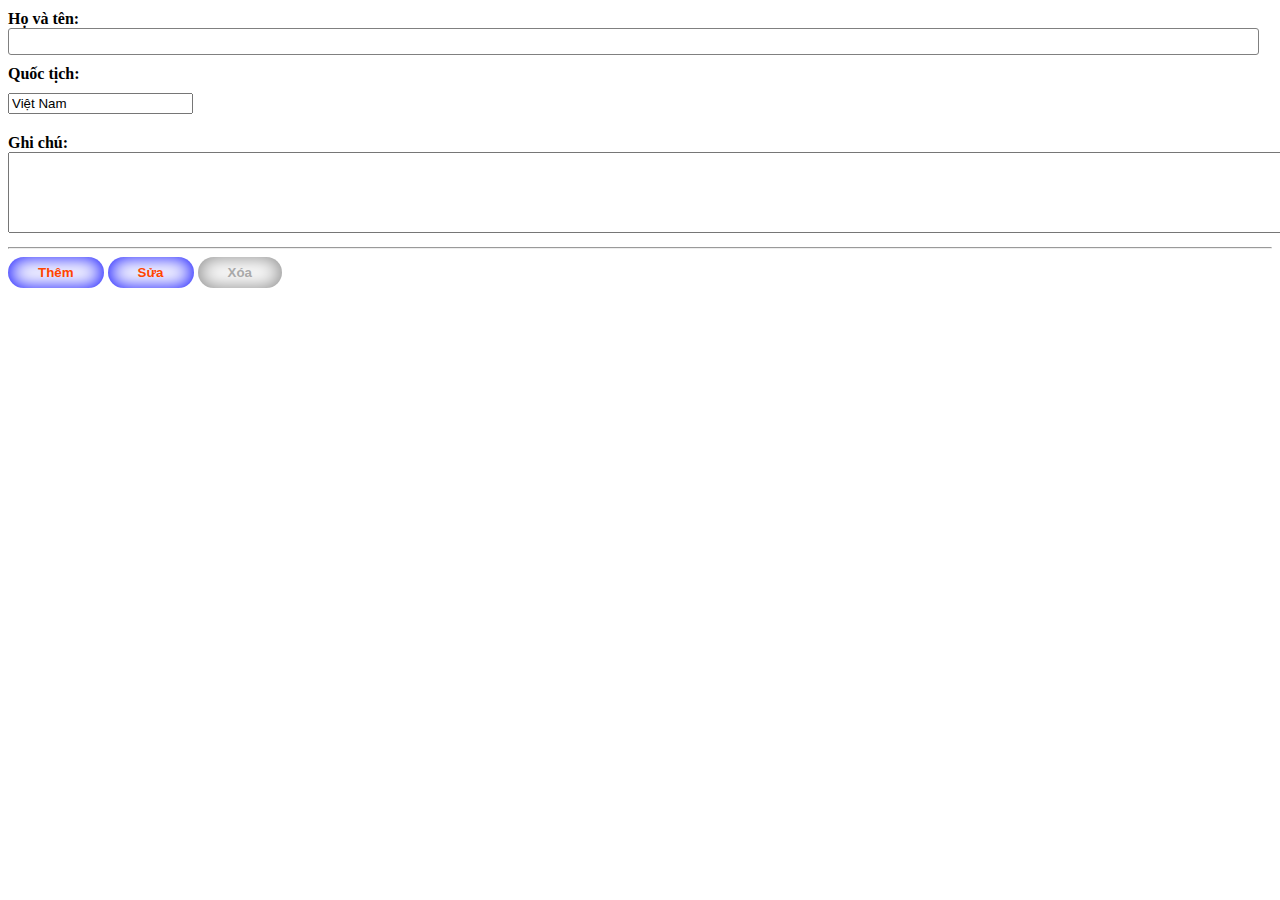
<file: Lab10/index.html>
<!DOCTYPE html>
<html lang="en">
<head>
    <meta charset="UTF-8">
    <meta http-equiv="X-UA-Compatible" content="IE=edge">
    <meta name="viewport" content="width=device-width, initial-scale=1.0">
    <title>Lab10Bai1</title>
    <style>
.form-group{
    margin:10px 0px
}
.form-control{
    width: 98%;
    padding: 5px;
    outline: none;
    border:1px solid gray;
    border-radius: 3px;
}
.form-group label{
    font-weight:bold;

}
.form-control:focus{
    background-color:yellow;
    box-shadow:0 0 3px red;
    border:1px solid yellow;
}
.form-button{
    padding:8px 30px;
    outline:none;
    border:none;
    border-radius:20px;
    font-weight:bold;
    background-color:white;
    color:orangered;
    box-shadow:inset 0 0 20px blue;
}
.form-button:hover{
    color:blue;
    box-shadow:inset 0 0 20px orangered;
}
.form-button:disabled{
    color:darkgray;
    box-shadow:inset 0 0 20px gray;
}
    </style>
</head>
<body>
    <form action="">
        <div class="form-group" tabindex="1" >
            <label>Họ và tên:</label> <br/>
            <input class="form-control" type="text" >     
        </div>

        <div class="form-group">
            <label>Quốc tịch:</label> <br/>
            <input class="form-group" type="text" value="Việt Nam" readonly> <br/>
        </div>

        <div class="form-group" tabindex="2">
            <label>Ghi chú:</label> <br/>
            <textarea name="" id="" cols="200" rows="5"></textarea>
        </div>
        <hr/>
        <button class="form-button" tabindex="3">Thêm</button>
        <button class="form-button" tabindex="4">Sửa</button>
        <button class="form-button" disabled>Xóa</button>
    </form>
</body>
</html>
</file>
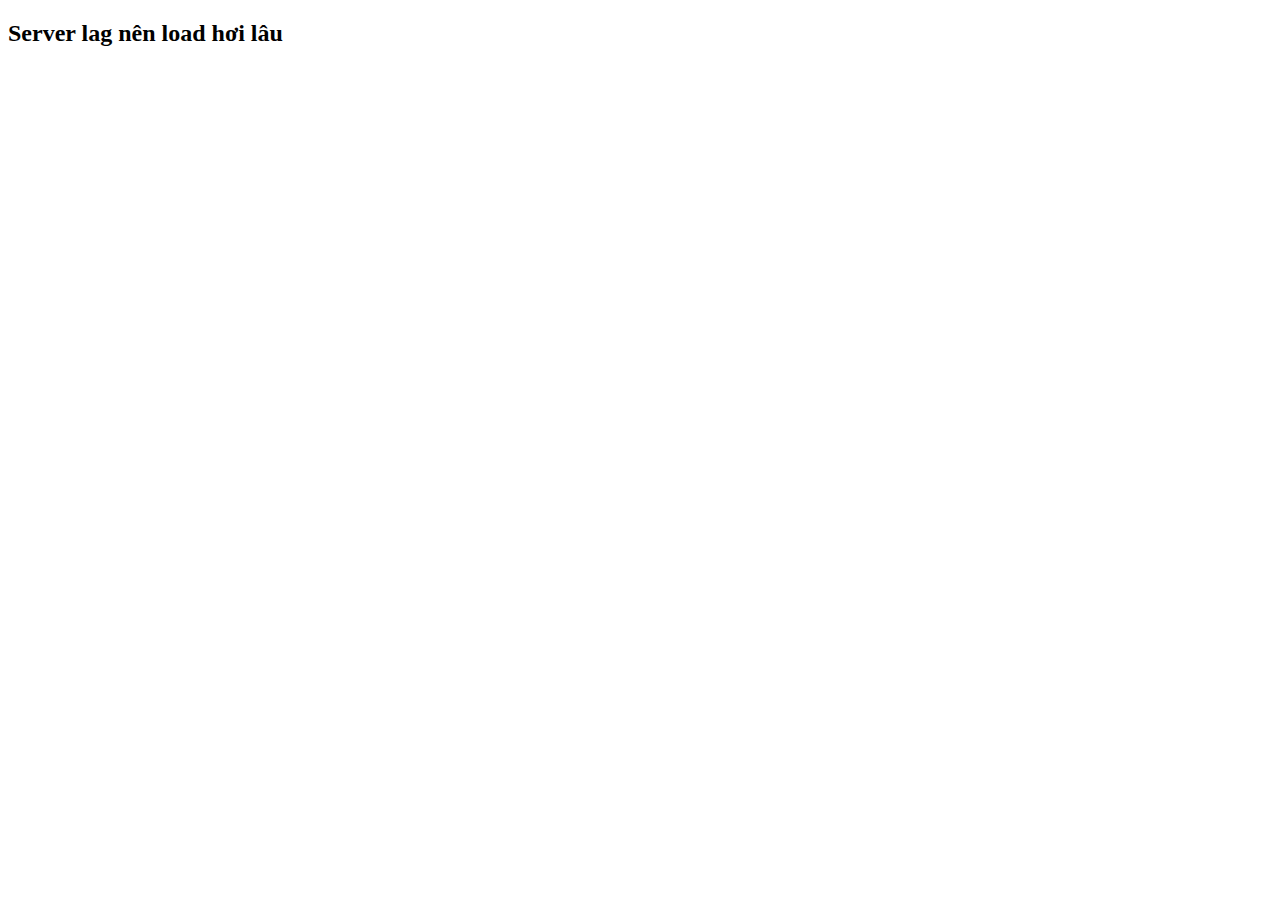
<file: Lab13/index.html>
<!DOCTYPE html>
<html lang="en">
<head>
    <meta charset="UTF-8">
    <meta http-equiv="X-UA-Compatible" content="IE=edge">
    <meta name="viewport" content="width=device-width, initial-scale=1.0">
    <title>Lab13</title>
</head>
<body>
    <h2>Server lag nên load hơi lâu</h2>
    <div id="fb-root"></div>
    <script async defer crossorigin="anonymous" src="https://connect.facebook.net/vi_VN/sdk.js#xfbml=1&version=v13.0&appId=573335834209424&autoLogAppEvents=1" nonce="zrrSatUf"></script>
    <div class="fb-like" data-href="https://developers.facebook.com/docs/plugins/" data-width="" data-layout="standard" data-action="like" data-size="small" data-share="true"></div>
    <script async defer crossorigin="anonymous" src="https://connect.facebook.net/vi_VN/sdk.js#xfbml=1&version=v13.0&appId=573335834209424&autoLogAppEvents=1" nonce="yxNX0yZD"></script>
<div class="fb-comments" data-href="https://developers.facebook.com/docs/plugins/comments#configurator" data-width="" data-numposts="5"></div>
</body>
</html>
</file>
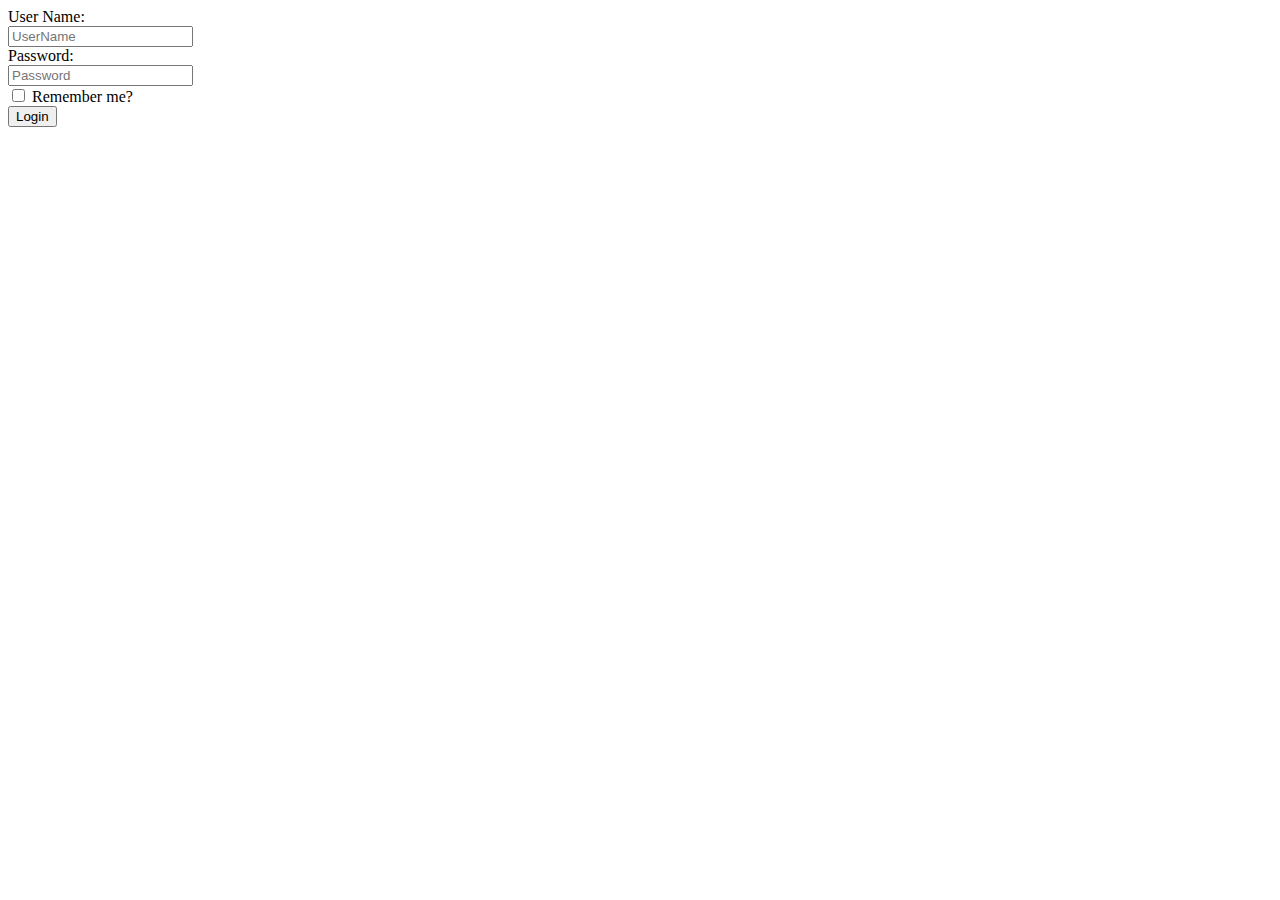
<file: Lab9/index.html>
<!DOCTYPE html>
<html lang="en">
<head>
    <meta charset="UTF-8">
    <meta http-equiv="X-UA-Compatible" content="IE=edge">
    <meta name="viewport" content="width=device-width, initial-scale=1.0">
    <title>Lab9Bai1</title>
    <link rel="stylesheet" href="style.css">
</head>
<body>
    <div class="boxcenter">
        <div class="box">
            <form action="" class="form1">
                <div class="form-group">
                    <label for="">User Name:</label><br/>
                    <input type="text" placeholder="UserName"><br/>
                    <label for="">Password:</label><br/>
                    <input type="password" placeholder="Password"><br/>
                    <label for="">
                        <input type="checkbox">
                        Remember me?
                    </label>
                    <br/>
                
                    <input type="submit" name="submit" class="form-control" value="Login">
                    <br/>
                </div>
            </form>
        </div>
    </div>
</body>
</html>
</file>
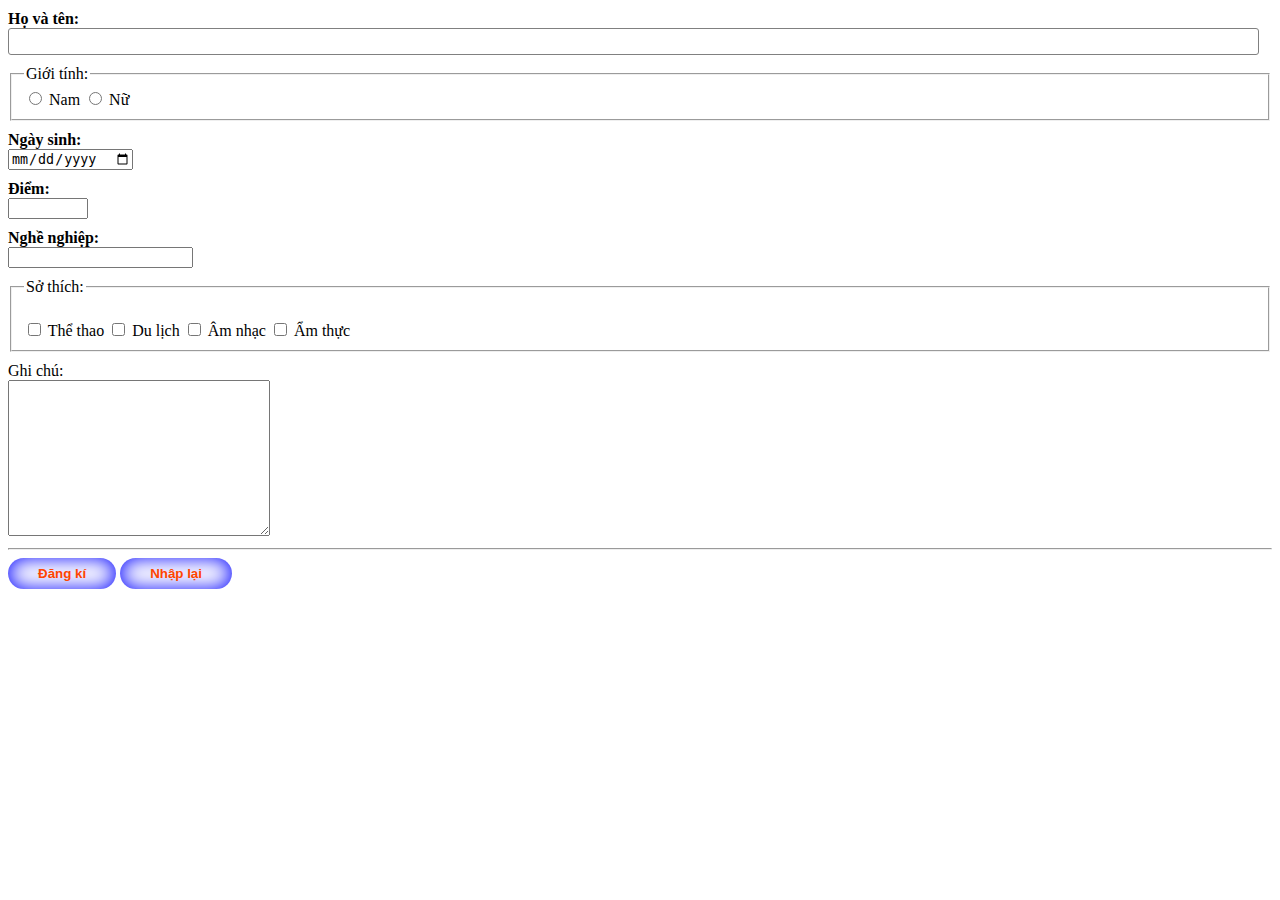
<file: Lab10/index1.html>
<!DOCTYPE html>
<html lang="en">
<head>
    <meta charset="UTF-8">
    <meta http-equiv="X-UA-Compatible" content="IE=edge">
    <meta name="viewport" content="width=device-width, initial-scale=1.0">
    <title>Lab10Bai2</title>
    <style>
        .form-group{
            margin:10px 0px
        }
        .form-control{
            width: 98%;
            padding: 5px;
            outline: none;
            border:1px solid gray;
            border-radius: 3px;
        }
        .form-group label{
            font-weight:bold;
        
        }
        .form-control:focus{
            background-color:yellow;
            box-shadow:0 0 3px red;
            border:1px solid yellow;
        }
        .cc:focus{
            background-color:yellow;
            box-shadow:0 0 3px red;
            border:1px solid yellow;
        }
        .form-button{
            padding:8px 30px;
            outline:none;
            border:none;
            border-radius:20px;
            font-weight:bold;
            background-color:white;
            color:orangered;
            box-shadow:inset 0 0 20px blue;
        }
        .form-button:hover{
            color:blue;
            box-shadow:inset 0 0 20px orangered;
        }
        .form-button:disabled{
            color:darkgray;
            box-shadow:inset 0 0 20px gray;
        }
            </style>
</head>
<body>
    <div class="form-group">
        <label for="">Họ và tên:</label> <br/>
        <input class="form-control" type="text">
    </div>
    <div class="form-group">
        <fieldset> 
            <legend>Giới tính:</legend>
            <input type="radio" name="sex" value="nam"> Nam 
            <input type="radio" name="sex" value="nu"> Nữ
        </fieldset>
    </div>
    <div class="form-group">
        <label for="">Ngày sinh:</label> <br/>
        <input type="date">
    </div>
    <div class="form-group">
        <label for="">Điểm:</label> <br/>
        <input type="number" min="0" max="10" step="0.25">
    </div>
    <div class="form-group">
            <label for="browser">Nghề nghiệp:</label> <br/>
            <input list="browsers" name="browser" id="browser">
            <datalist id="browsers">
                <option value="Học Sinh">
                <option value="Sinh viên">
                <option value="Giáo viên">    
            </datalist>
    </div>
    <div class="form-group">
        <fieldset>
            <legend>Sở thích:</legend> <br/>
            <input type="checkbox"> Thể thao
            <input type="checkbox"> Du lịch
            <input type="checkbox"> Âm nhạc
            <input type="checkbox"> Ẩm thực
        </fieldset>
    </div>
    <div class="form-group1">
        <label for="">Ghi chú:</label> <br/>
        <textarea name="" id="" cols="30" rows="10" class="cc"></textarea>
    </div>
    <hr/>
    <button class="form-button">Đăng kí</button>
    <button class="form-button">Nhập lại</button>
</body>
</html>
</file>
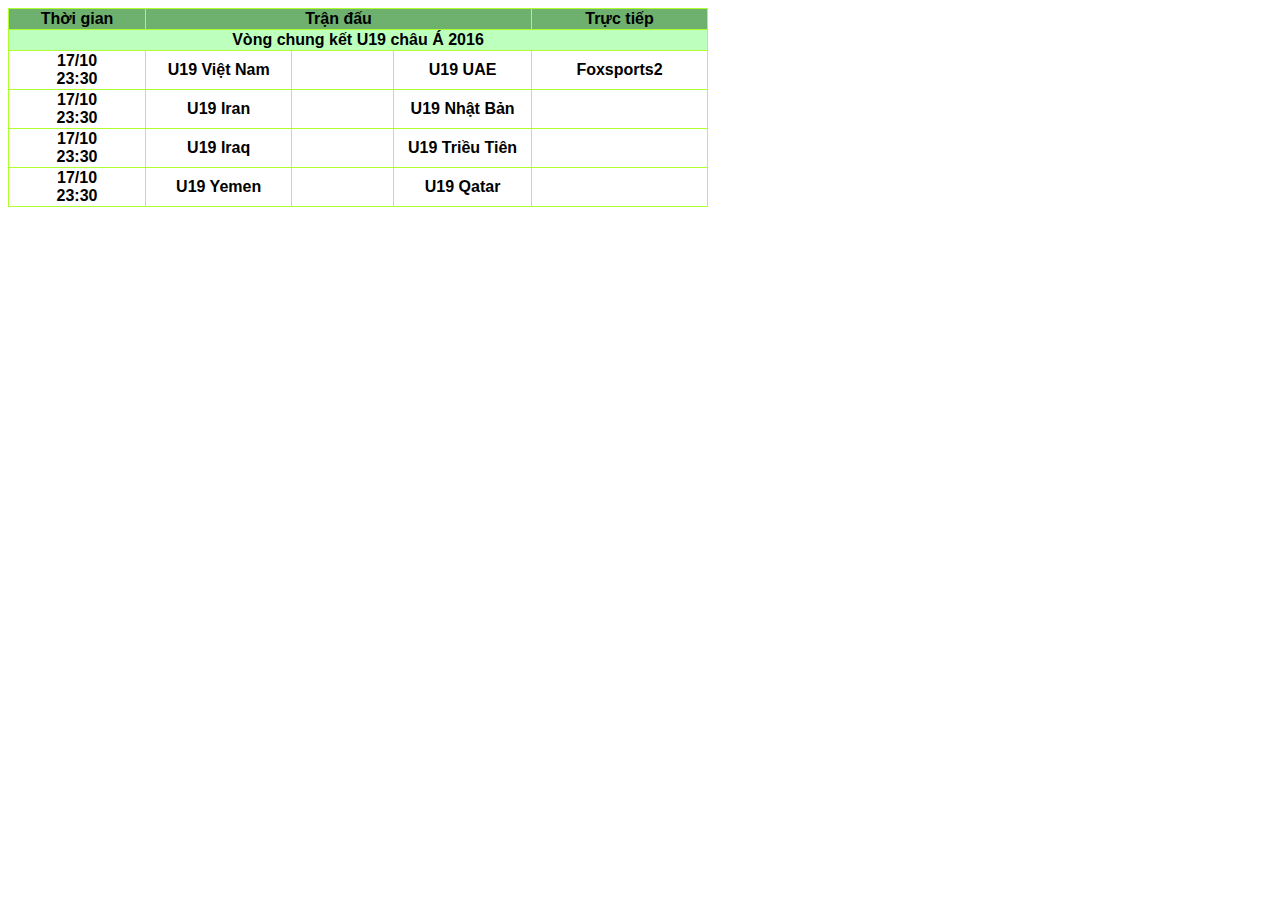
<file: Lab11/bai1.html>
<!DOCTYPE html>
<html lang="en">
  <head>
    <meta charset="UTF-8" />
    <meta http-equiv="X-UA-Compatible" content="IE=edge" />
    <meta name="viewport" content="width=device-width, initial-scale=1.0" />
    <title>Document</title>
    <link rel="stylesheet" href="style.css" />
  </head>
  <body>
    <table border="1">
      <tr style="background-color: rgb(110, 177, 110);">
        <th>Thời gian</th>
        <th colspan="3">Trận đấu</th>
        <th>Trực tiếp</th>
      </tr>
      <tr style="background-color: rgb(189, 255, 189);">
        <th colspan="5">Vòng chung kết U19 châu Á 2016</th>
      </tr>
      <tr>
        <td>
          17/10
          <br />
          23:30
        </td>
        <td>U19 Việt Nam</td>

        <td>
          <br />
        </td>
        <td>U19 UAE</td>
        <td>Foxsports2</td>
      </tr>
      <tr>
        <td>
          17/10
          <br />
          23:30
        </td>
        <td>U19 Iran</td>
        <td>
          <br />
        </td>
        <td>
            U19 Nhật Bản
        </td>
        <td>
          <br />
        </td>
      </tr>
      <tr>
        <td>
          17/10
          <br />
          23:30
        </td>
        <td>U19 Iraq</td>
        <td>
          <br />
        </td>
        <td>
            U19 Triều Tiên
        </td>
        <td>
          <br />
        </td>
      </tr>
      <tr>
        <td>
          17/10
          <br />
          23:30
        </td>
        <td>
            U19 Yemen
        </td>
        <td>
          <br />
        </td>
        <td>
            U19 Qatar
        </td>
        <td>
            <br />
        </td>
      </tr>
    </table>
  </body>
</html>
</file>
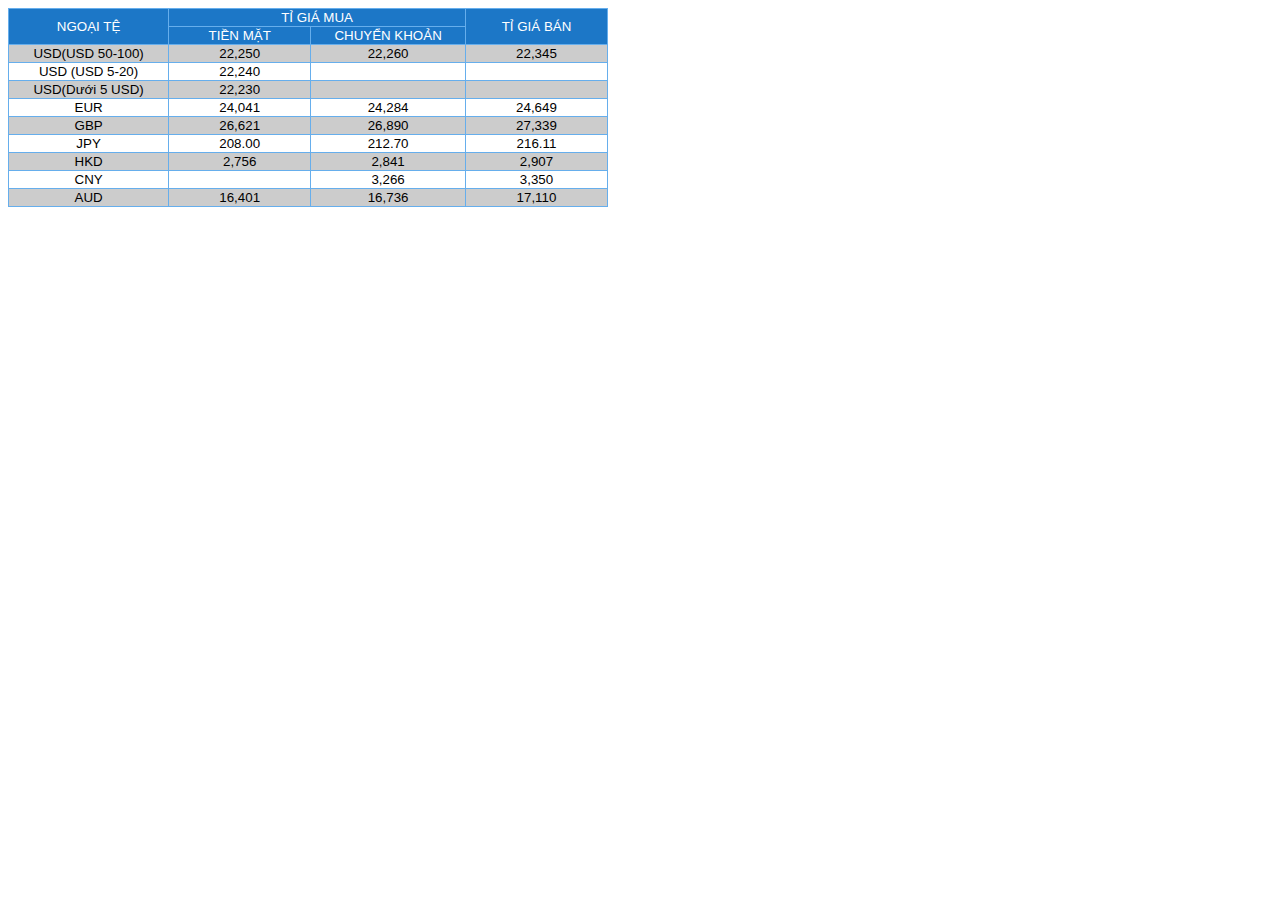
<file: Lab11/bai2.html>
<!DOCTYPE html>
<html lang="en">
<head>
    <meta charset="UTF-8">
    <meta http-equiv="X-UA-Compatible" content="IE=edge">
    <meta name="viewport" content="widtd=device-width, initial-scale=1.0">
    <title>Document</title>
    <link rel="stylesheet" href="style2.css">
</head>
<body>
    <table border="1">
        <tr>
            <td rowspan="2">
                NGOẠI TỆ
            </td>
            <td colspan="2">
                TỈ GIÁ MUA
            </td>
            <td rowspan="2">
                TỈ GIÁ BÁN
            </td>
        </tr>
        <tr id="ab">
            <td>
                TIỀN MẶT 
            </td>
            <td>
                CHUYỂN KHOẢN
            </td>
        </tr>
        <tr>
            <td>
                USD(USD 50-100)
            </td>
            <td>
                22,250
            </td>
            <td>
                22,260

            </td>
            <td>
                22,345
            </td>
        </tr>
        <tr>
            <td>
                USD (USD 5-20)
            </td>
            <td>
                22,240
            </td>
            <td>
                <br>
            </td>
            <td>
                <br>
            </td>
        </tr>
        <tr>
            <td>
                USD(Dưới 5 USD)
            </td>
            <td>
                22,230
            </td>
            <td>
                <br>
            </td>
            <td>
                <br>
            </td>
        </tr>
        <tr>
            <td>
                EUR
            </td>
            <td>
                24,041
            </td>
            <td>
                24,284
            </td>
            <td>
                24,649
            </td>
        </tr>
        <tr>
            <td>
                GBP
            </td>
            <td>
                26,621
            </td>
            <td>
                26,890
            </td>
            <td>
                27,339
            </td>
            
        </tr>
        <tr>
            <td>
                JPY
            </td>
            <td>
                208.00
            </td>
            <td>
                212.70
            </td>
            <td>
                216.11
            </td>
        </tr>
        <tr>
            <td>
                HKD
            </td>
            <td>
                2,756
            </td>
            <td>
                2,841
            </td>
            <td>
                2,907
            </td>
        </tr>
        <tr>
            <td>
                CNY
            </td>
            <td>
                <br>
            </td>
            <td>
                3,266
            </td>
            <td>
                3,350
            </td>
        </tr>
        <tr>
            <td>
                AUD
            </td>
            <td>16,401

            </td>
            <td>
                16,736
            </td>
            <td>
                17,110
            </td>
        </tr>
    </table>
</body>
</html>
</file>
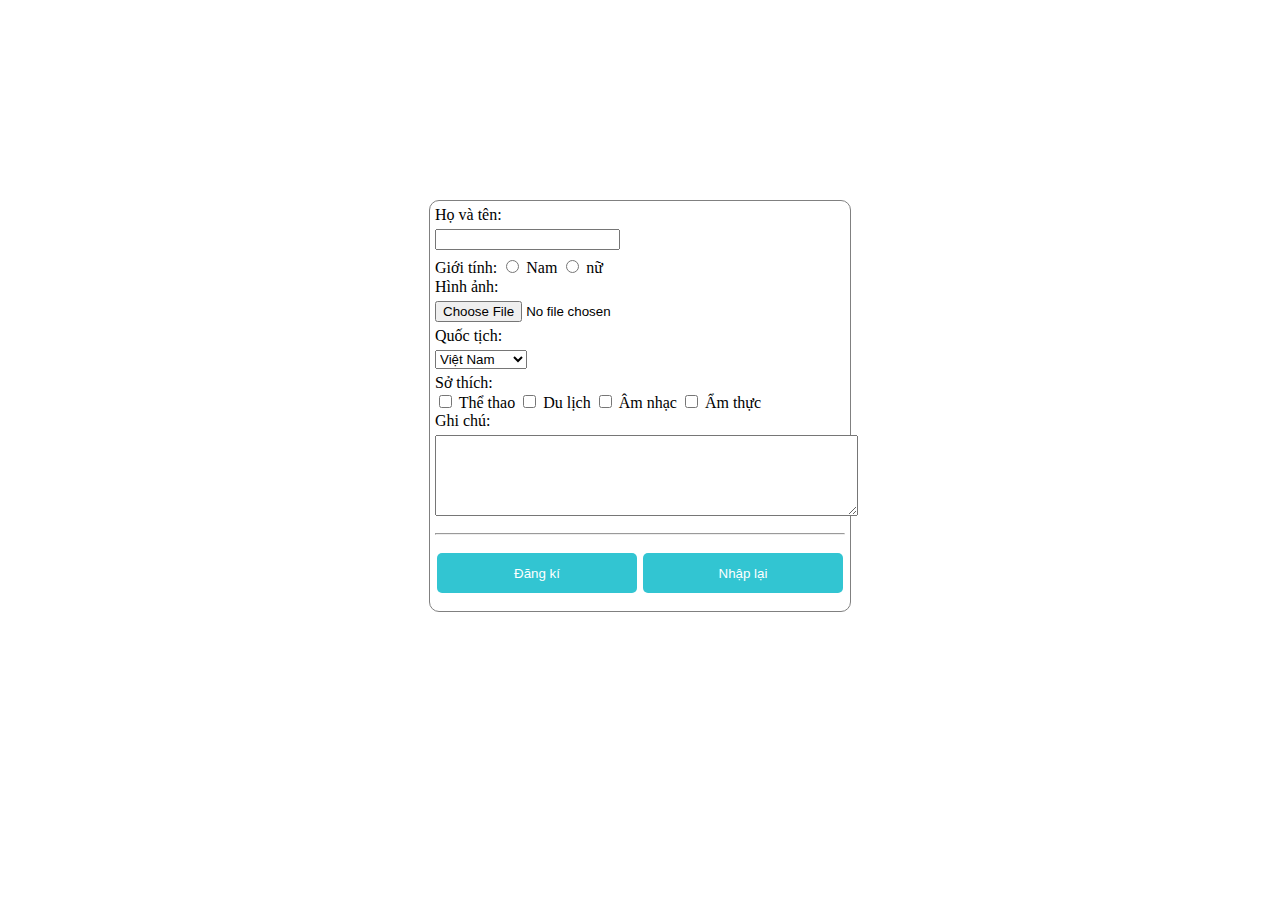
<file: Lab9/index1.html>
<!DOCTYPE html>
<html lang="en">
<head>
    <meta charset="UTF-8">
    <meta http-equiv="X-UA-Compatible" content="IE=edge">
    <meta name="viewport" content="width=device-width, initial-scale=1.0">
    <title>Lab9Bai2</title>
    <style>
        button{
    width: 200px;
    height: 40px;
    margin-bottom: 10px;
    border-radius: 5px;
    border: none;
    background-color: #32C5D2;
    color: white;
    margin-top: 10px;
    margin-left: 2px;
}
button:hover{
    font-size: 15px;
}
.login{
    width: 410px;
    height: 400px;
    border: 1px solid gray;
    border-radius: 10px;
    padding: 5px;
    margin: auto;
    margin-top: 200px;
    
}
input[type="text"], input[type="radio"], input[type="file"]
{
margin-top: 5px;
margin-bottom: 5px;

}
#qt{
    margin: 5px 0;

}

    </style>
</head>
<body>
   <form class="login" Method="post" Enctype="multipart/form-data">
    <label>Họ và tên:</label> <br/>
    <input type="text"> <br/>
    <label>Giới tính: </label>
    <input type="radio" name="sex" value="nam"> Nam 
    <input type="radio" name="sex" value="nu"> nữ <br/> 
    <label for="">Hình ảnh: </label> <br/>
    <input type="file" name="" id=""> <br/>
    <label for="qt">Quốc tịch: </label> <br/>
    <select name="Quoctinh" id="qt">
        <option value="VN">Việt Nam</option>
        <option value="TQ">Trung Quốc</option>
        <option value="L">Lào</option>
    </select>
    <label for=""><br/>Sở thích: </label> <br/>
    <input type="checkbox"> Thể thao 
    <input type="checkbox"> Du lịch 
    <input type="checkbox"> Âm nhạc 
    <input type="checkbox"> Ẩm thực <br/>
    <label for="">Ghi chú: </label> <br/>
    <textarea name="" id="qt" cols="50" rows="5"></textarea>
    <hr/>
    <button>Đăng kí</button>
    <button>Nhập lại</button>
    </form>
</body>
</html>
</file>
<file: Lab9/style.css>
/*.boxcenter{
    width: 80%; 
    margin: 0 auto;
    position: relative;
    height: 100vh;
    text-align: center;
}
.box{
    width: 400px;
    min-height: 400px;
    position: absolute;
    left: 33%;
    top: 150px;
    border: 1px solid #ccc;
}
</file>
<file: Lab11/style.css>
*{
    text-align: center;
    font-family: Arial, Helvetica, sans-serif;
    width: 700px;
    font-weight: bold;
}
table{
    border-collapse: collapse;
    width: 100%;
    border: greenyellow;
}
tr:first-child{
    background-color: rgb(119, 197, 119);
}
</file>
<file: Lab11/style2.css>
*{
  text-align: center;
  width: 600px;
  font-family: Arial, Helvetica, sans-serif;
  font-size: 10pt;
}
tr:nth-child(2n){
    background-color: white;
}
  tr:nth-child(2n+1){
    background-color: #ccc;
}  
tr:first-child{
  background-color: rgb(28, 119, 199);
  color: white;
}
table{
  border-collapse: collapse;
  border: rgb(102, 174, 236);
}
#ab{
  background-color: rgb(28, 119, 199);
  color: white;
}
</file>
